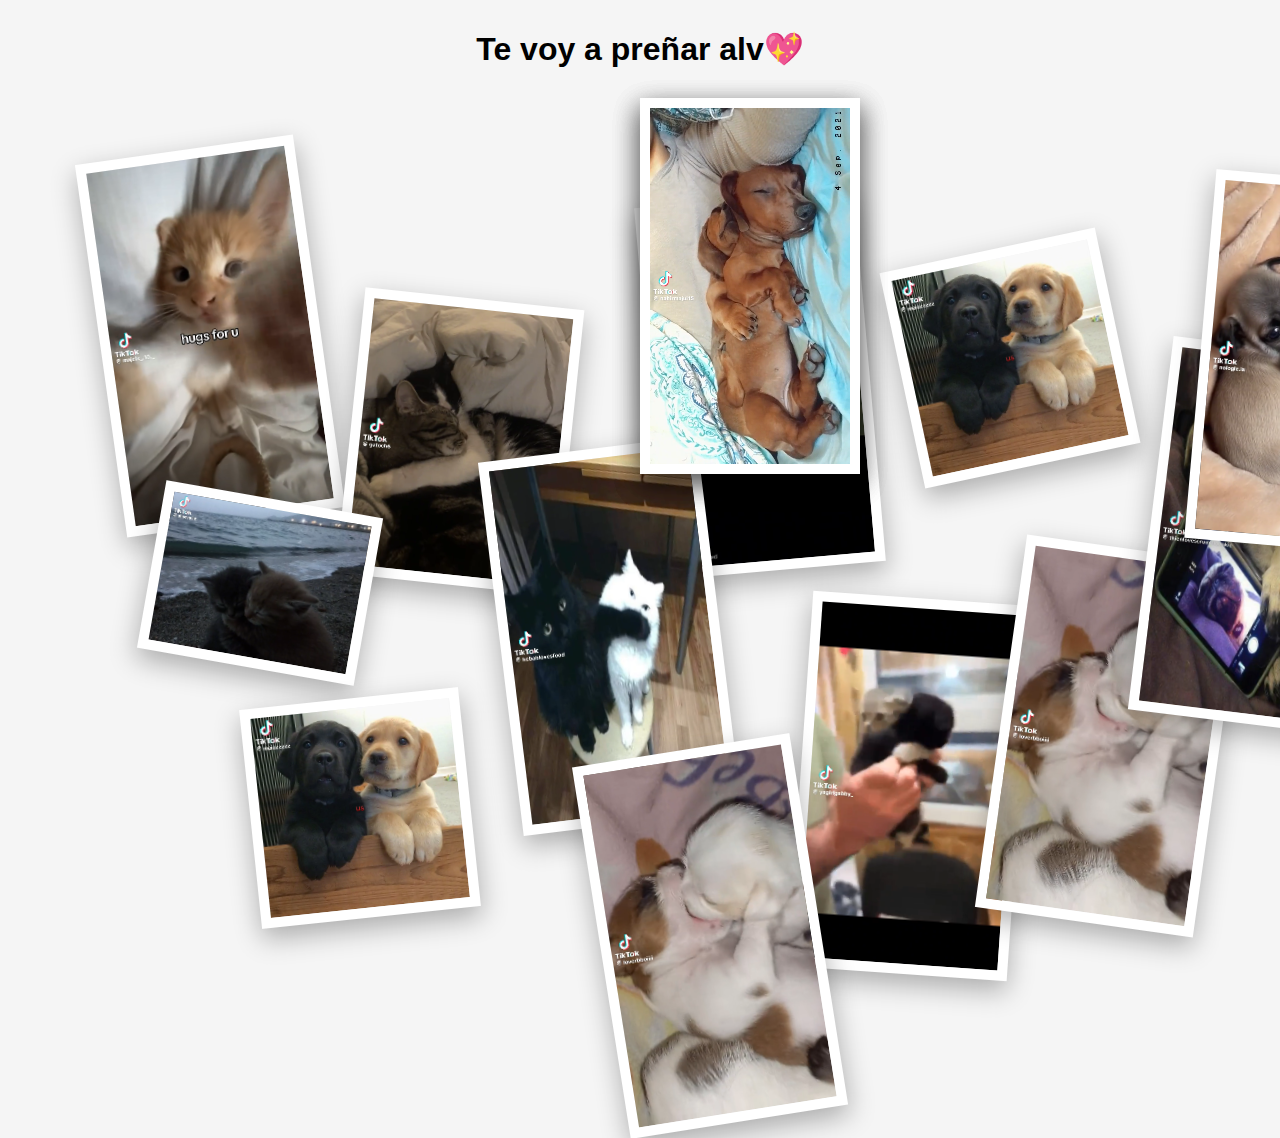
<file: videos.html>
<!DOCTYPE html>
<html lang="es">
<head>
    <meta charset="UTF-8">
    <title>Te voy a preñar alv</title>
    <link rel="stylesheet" href="videos.css">
</head>

<body>

<h1>Te voy a preñar alv💖</h1>

<div class="collage">

    <video src="v1.mp4" autoplay muted loop playsinline></video>
    <video src="v2.mp4" autoplay muted loop playsinline></video>
    <video src="v3.mp4" autoplay muted loop playsinline></video>
    <video src="v4.mp4" autoplay muted loop playsinline></video>
    <video src="v5.mp4" autoplay muted loop playsinline></video>
    <video src="v6.mp4" autoplay muted loop playsinline></video>
    <video src="v7.mp4" autoplay muted loop playsinline></video>
    <video src="v8.mp4" autoplay muted loop playsinline></video>
    <video src="v7.mp4" autoplay muted loop playsinline></video>
    <video src="v9.mp4" autoplay muted loop playsinline></video>
    <video src="v8.mp4" autoplay muted loop playsinline></video>
    <video src="v10.mp4" autoplay muted loop playsinline></video>
    <video src="v11.mp4" autoplay muted loop playsinline></video>
    <video src="v12.mp4" autoplay muted loop playsinline></video>
    <video src="v13.mp4" autoplay muted loop playsinline></video>
</div>

</body>
</html>
</file>
<file: videos.css>
* {
    margin: 0;
    padding: 0;
    box-sizing: border-box;
    font-family: Arial, sans-serif;
}

body {
    background: #f5f5f5;
    min-height: 100vh;
    text-align: center;
}

h1 {
    margin: 30px 0;
}

.collage {
    position: relative;
    width: 100%;
    height: 100vh;
}

.collage video {
    position: absolute;
    width: 220px;
    border: 10px solid white;
    box-shadow: 0 10px 25px rgba(0,0,0,0.3);
    transition: 0.3s;
}

/* Posiciones desordenadas */
.collage video:nth-child(1)  { top: 50px; left: 100px;  transform: rotate(-8deg); }
.collage video:nth-child(2)  { top: 200px; left: 350px; transform: rotate(6deg); }
.collage video:nth-child(3)  { top: 100px; left: 650px; transform: rotate(-5deg); }
.collage video:nth-child(4)  { top: 400px; left: 150px; transform: rotate(10deg); }
.collage video:nth-child(5)  { top: 350px; left: 500px; transform: rotate(-7deg); }
.collage video:nth-child(6)  { top: 500px; left: 800px; transform: rotate(4deg); }
.collage video:nth-child(7)  { top: 150px; left: 900px; transform: rotate(-12deg); }
.collage video:nth-child(8)  { top: 450px; left: 1000px; transform: rotate(8deg); }

/* NUEVOS */
.collage video:nth-child(9)  { top: 600px; left: 250px; transform: rotate(-6deg); }
.collage video:nth-child(10) { top: 250px; left: 1150px; transform: rotate(7deg); }
.collage video:nth-child(11) { top: 650px; left: 600px; transform: rotate(-9deg); }
.collage video:nth-child(12) { top: 80px;  left: 1200px; transform: rotate(5deg); }


.collage video:hover {
    transform: scale(1.2) rotate(0deg);
    z-index: 10;
}
</file>
